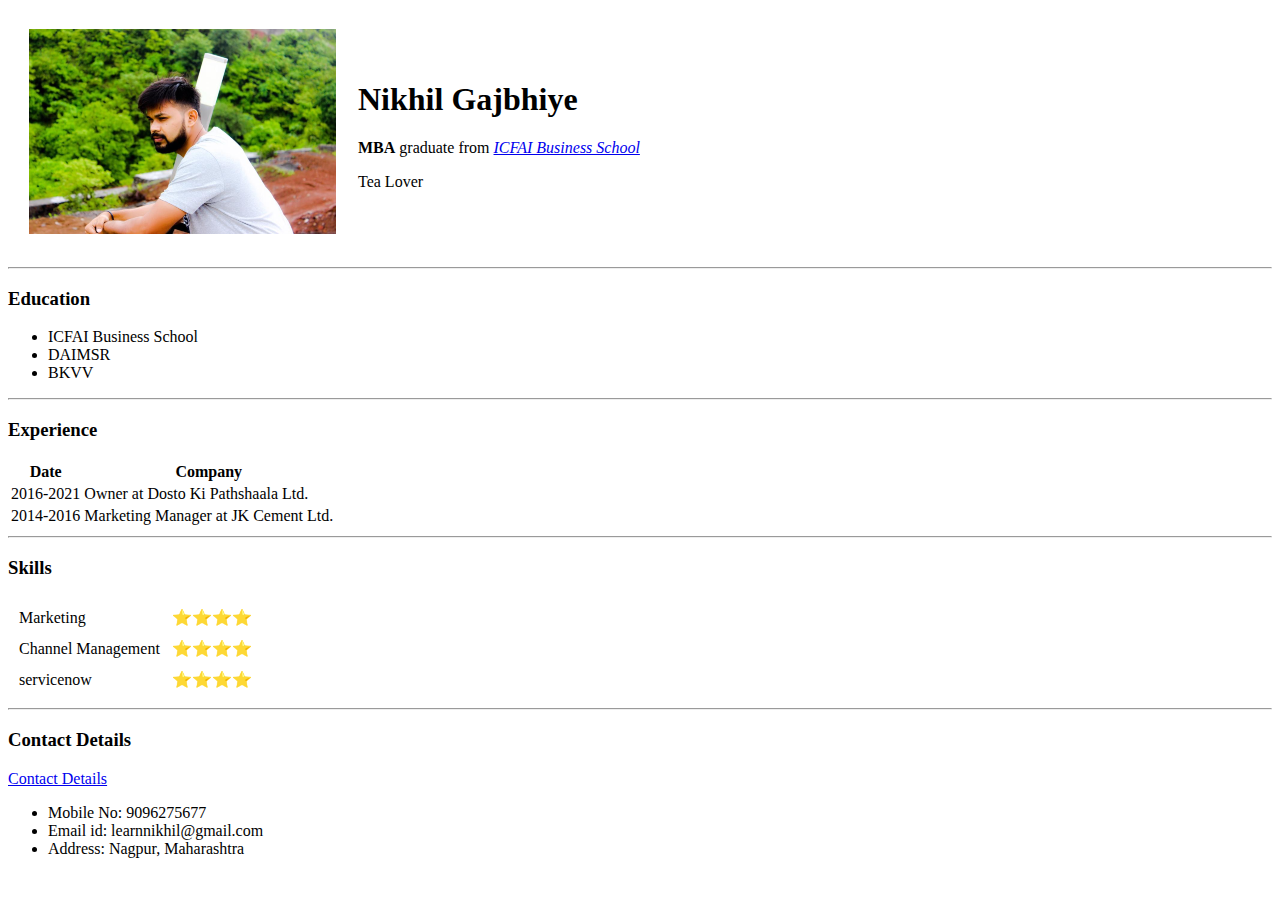
<file: index.html>
<!DOCTYPE html>
<html>
<head>
<meta charset="utf-8">
<title>My Personal Website</title>
</head>
<body>

  <table cellspacing="20">
    <tr>
      <td><img src="Nik.png"></td>
      <td><h1>Nikhil Gajbhiye</h1>
      <p><b>MBA</b> graduate from <em><a href="https://ibsindia.org/ibs-pune/">ICFAI Business School</a></em></p>
      <p>Tea Lover</p></td>
    </tr>
  </table>

  <hr>
  <h3>Education</h3>
  <ul>
    <li>ICFAI Business School</li>
    <li>DAIMSR</li>
    <li>BKVV</li>
  </ul>
<hr>
<h3>Experience</h3>
<table>
  <thead>
    <tr>
      <th>Date</th>
      <th>Company</th>
    </tr>
  </thead>

  <tbody>
    <tr>
      <td>2016-2021</td>
      <td>Owner at Dosto Ki Pathshaala Ltd.</td>
    </tr>

    <tr>
      <td>2014-2016</td>
      <td>Marketing Manager at JK Cement Ltd.</td>
    </tr>
  </tbody>

  <tfoot>
  </tfoot>

</table>
<hr>
<h3> Skills</h3>
<table cellspacing="10">
<tr>
  <td>Marketing</td>
  <td>⭐⭐⭐⭐</td>
</tr>
<tr>
  <td>Channel Management</td>
  <td>⭐⭐⭐⭐</td>
</tr>
<tr>
  <td>servicenow</td>
  <td>⭐⭐⭐⭐</td>
</tr>
</table>
<hr>
<h3>Contact Details</h3>
<p><a href="contact.html">Contact Details</a>
  <ul>
    <li>Mobile No: 9096275677</li>
    <li>Email id: learnnikhil@gmail.com</li>
    <li>Address: Nagpur, Maharashtra</li>
  </ul>
</body>


</html>
</file>
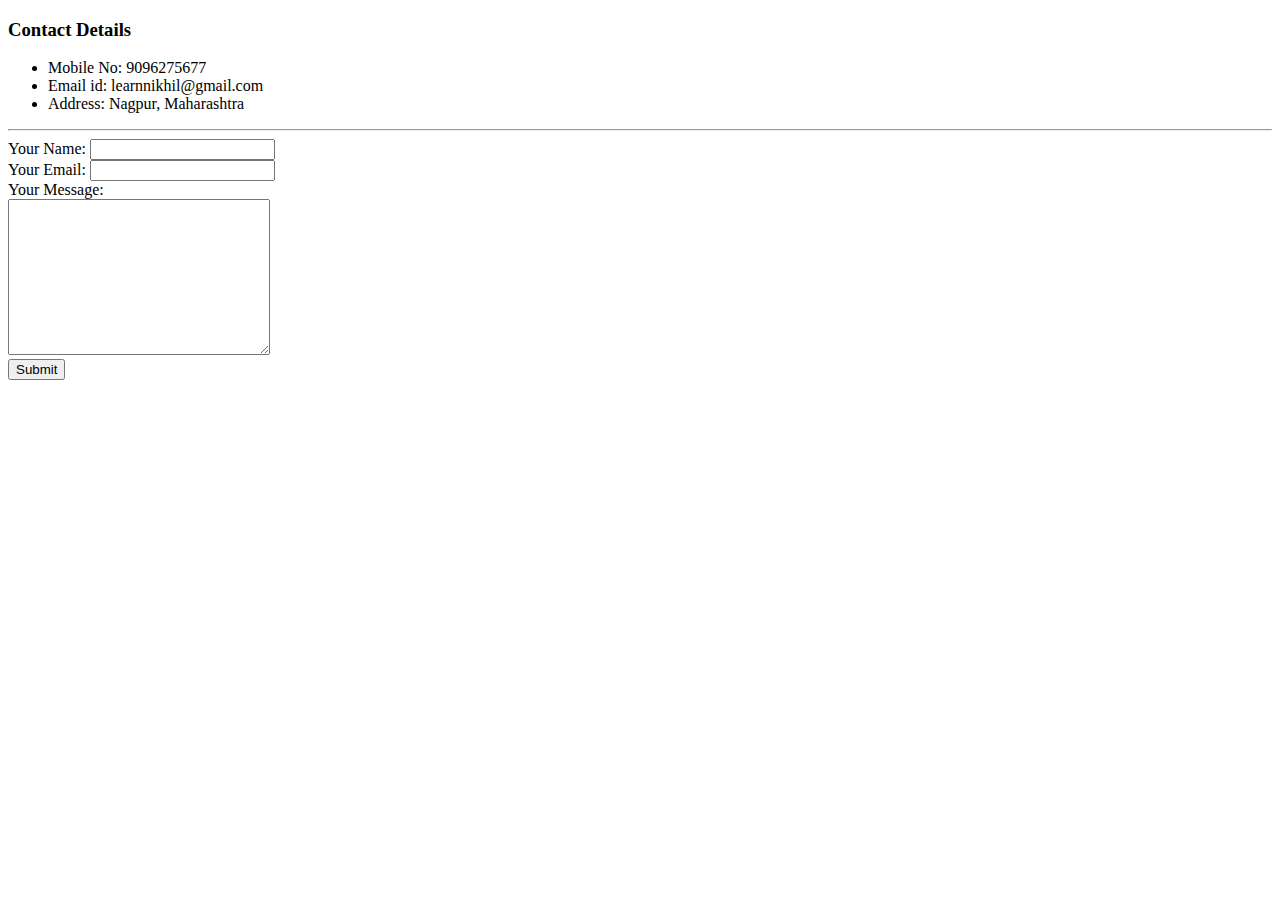
<file: contact.html>
<!DOCTYPE html>
<html
  <head>
    <meta charset="utf-8">
    <title>My Contact</title>
  </head>
  <body>
    <h3>Contact Details</h3>
    <ul>
      <li>Mobile No: 9096275677</li>
      <li>Email id: learnnikhil@gmail.com</li>
      <li>Address: Nagpur, Maharashtra</li>
    </ul>
    <hr>
    <form action="mailto:nikhilgajbhiye0190@gmail.com" method="post" enctype="text/plain">
      <lable>Your Name:</lable>
      <input type="text" name="yourName"><br>
      <lable>Your Email:</lable>
      <input type="email" name="yourEmail"><br>
      <lable>Your Message:</lable><br>
      <textarea name="yourMessage" rows="10" cols="30"></textarea><br>
      <input type="submit">
    </form>
  </body>
</html>
</file>
